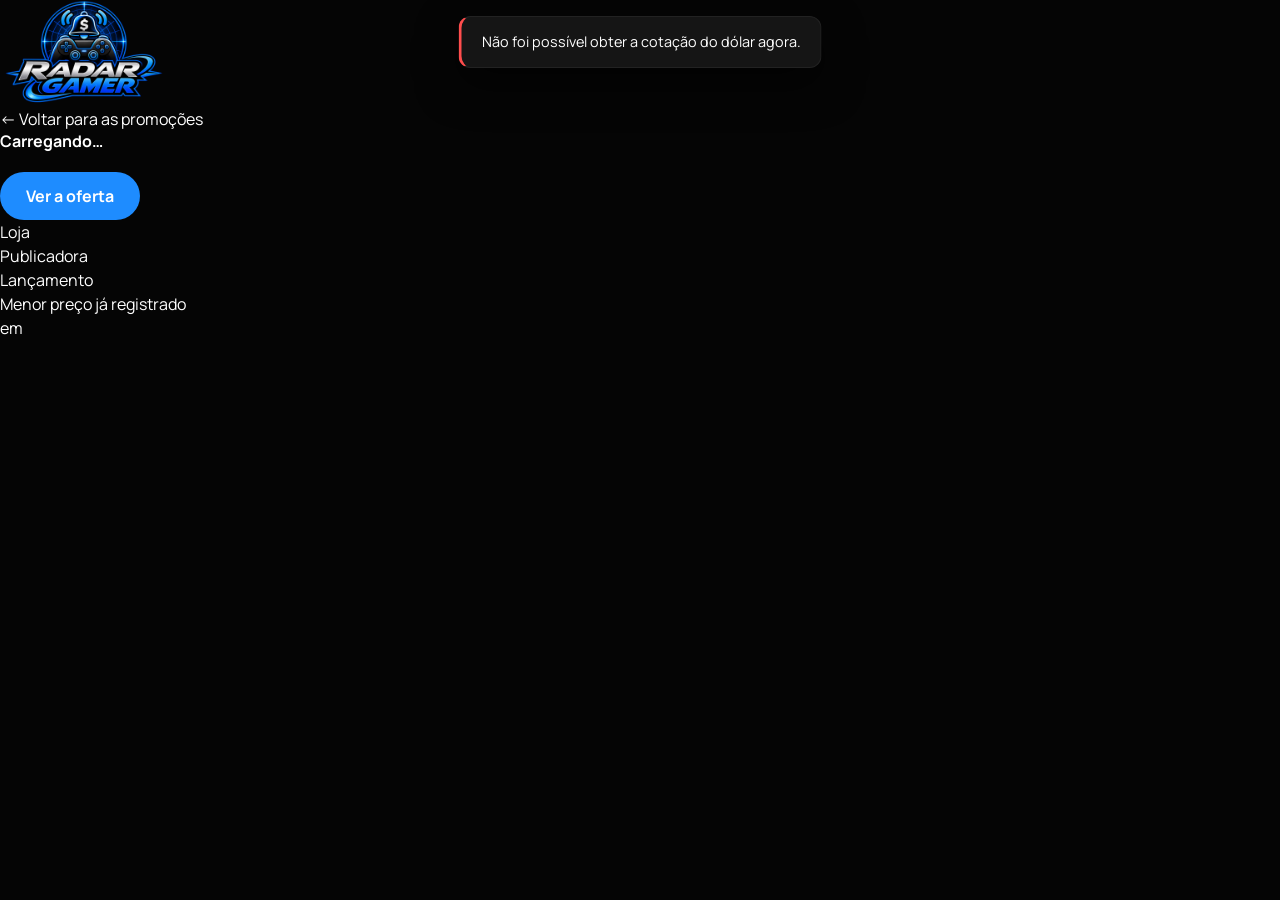
<file: paginaJogo.html>
<!DOCTYPE html>
<html lang="pt-BR">
<head>
  <meta charset="UTF-8">
  <meta name="viewport" content="width=device-width, initial-scale=1">
  <title>Radar Gamer – Detalhes do jogo</title>
  <link rel="preconnect" href="https://fonts.googleapis.com">
  <link rel="preconnect" href="https://fonts.gstatic.com" crossorigin>
  <link rel="icon" type="image/png" href="./imagens/logo.png">
  <link href="https://fonts.googleapis.com/css2?family=Exo+2:ital,wght@1,800;1,900&family=Manrope:wght@400;500;600;700&display=swap" rel="stylesheet">
  <link rel="stylesheet" href="./paginaJogo.css">
</head>
<body>

<div class="avisoPagina" role="status" aria-live="polite"></div>

<header class="cabecalhoDetalhe">
  <a class="linkLogoSite" href="./index.html" aria-label="Radar Gamer – página inicial">
    <img class="imagemLogoSite" src="./imagens/logo.png" alt="Radar Gamer" width="160">
  </a>
  <a class="linkVoltar" href="./index.html">&larr; Voltar para as promoções</a>
</header>

<main class="paginaDetalhe">

  <div class="capaDetalheJogo">
    <img class="capaJogo" alt="">
  </div>

  <div class="informacoesDetalheJogo">

    <h1 class="nomeJogo">Carregando…</h1>

    <div class="notasDetalheJogo">
      <span class="notaSteam"></span>
      <span class="quantidadeAvaliacoes"></span>
      <span class="notaMetacritic"></span>
    </div>

    <div class="blocoPrecoDetalhe">
      <p class="precoAtual"></p>
      <p class="desconto"></p>
      <span class="porcentagemDesconto"></span>
    </div>

    <a class="linkOferta botaoPrimario" href="#" target="_blank" rel="noopener noreferrer">Ver a oferta</a>

    <dl class="fichaTecnicaDetalhe">
      <div>
        <dt>Loja</dt>
        <dd class="nomeLoja"></dd>
      </div>
      <div>
        <dt>Publicadora</dt>
        <dd class="publicadora"></dd>
      </div>
      <div>
        <dt>Lançamento</dt>
        <dd class="lancamento"></dd>
      </div>
      <div>
        <dt>Menor preço já registrado</dt>
        <dd><span class="menorPrecoHistoria"></span> em <span class="dataMenorPreco"></span></dd>
      </div>
    </dl>

  </div>

</main>

<script type="module" src="./js/detalhesJogo.js"></script>
</body>
</html>
</file>
<file: paginaJogo.css>
:root {
  --corFundo: #050505;
  --corSuperficie: #0e0e0e;
  --corSuperficieElevada: #151515;
  --corBorda: #222222;
  --corTextoPrincipal: #ffffff;
  --corTextoSecundario: #8a8a8a;
  --corAzul: #1e8cff;
  --corAzulEscuro: #0b5fd6;
  --fonteTitulos: "Exo 2", "Arial Black", system-ui, sans-serif;
  --fonteTextos: "Manrope", system-ui, -apple-system, "Segoe UI", sans-serif;
  --arredondamentoGrande: 20px;
  --arredondamentoMedio: 12px;
  --arredondamentoPequeno: 8px;
  --arredondamentoPilula: 999px;
}
.somenteLeitor {
  position: absolute;
  width: 1px;
  height: 1px;
  overflow: hidden;
  clip: rect(0 0 0 0);
  white-space: nowrap;
}
.avisoPagina {
  position: fixed;
  top: 16px;
  left: 50%;
  z-index: 200;
  max-width: min(90vw, 480px);
  padding: 14px 20px;
  background: var(--corSuperficieElevada);
  border: 1px solid var(--corBorda);
  border-left: 3px solid #ff4d4d;
  border-radius: var(--arredondamentoMedio);
  color: var(--corTextoPrincipal);
  font-size: 0.9rem;
  box-shadow: 0 16px 40px rgba(0, 0, 0, 0.6);
  transform: translateX(-50%);
}
.avisoPagina:empty {
  display: none;
}
*,
*::before,
*::after {
  box-sizing: border-box;
  margin: 0;
}
html {
  color-scheme: dark;
  scroll-behavior: smooth;
}
body {
  overflow-x: hidden;
  background: var(--corFundo);
  color: var(--corTextoPrincipal);
  font-family: var(--fonteTextos);
  line-height: 1.5;
  -webkit-font-smoothing: antialiased;
}
::selection {
  background: var(--corAzul);
  color: #ffffff;
}
a {
  color: inherit;
  text-decoration: none;
}
img {
  max-width: 100%;
  height: auto;
  display: block;
}
svg {
  width: 20px;
  height: 20px;
  flex: none;
}
button,
input {
  font: inherit;
  color: inherit;
}
:focus-visible {
  outline: 2px solid var(--corAzul);
  outline-offset: 3px;
}
.secaoPromocao,
.secaoFavoritos,
.secaoAlertas,
.secaoSobre {
  display: none;
  flex-direction: column;
  gap: 28px;
  width: 100%;
  max-width: 1280px;
  min-width: 0;
  margin: 0 auto;
  padding: 24px clamp(16px, 3vw, 40px) 64px;
}
.mostrar {
  display: flex;
}
.estruturaPagina:has(.mostrar) .areaPrincipal {
  display: none;
}
.estruturaPagina {
  display: grid;
  grid-template-columns: 230px 1fr;
  min-height: 100vh;
}
.areaPrincipal {
  display: flex;
  flex-direction: column;
  gap: 40px;
  width: 100%;
  max-width: 1280px;
  min-width: 0;
  margin: 0 auto;
  padding: 24px clamp(16px, 3vw, 40px) 64px;
}
#todosJogos,
#secaoAlertas {
  scroll-margin-top: 24px;
}
.menuLateral {
  position: sticky;
  top: 0;
  height: 100vh;
  display: flex;
  flex-direction: column;
  gap: 32px;
  padding: 24px 16px;
  background: var(--corFundo);
  border-right: 1px solid var(--corBorda);
}
.linkLogoSite {
  display: block;
  padding: 0 4px;
}
.listaNavegacao {
  display: flex;
  flex-direction: column;
  gap: 4px;
}
.itemNavegacao {
  display: flex;
  align-items: center;
  gap: 12px;
  padding: 12px 14px;
  border-radius: var(--arredondamentoMedio);
  color: var(--corTextoSecundario);
  font-weight: 600;
  transition: color 0.2s, background 0.2s;
}
.itemNavegacao:hover {
  color: var(--corTextoPrincipal);
  background: var(--corSuperficie);
}
.itemNavegacaoAtivo {
  color: var(--corTextoPrincipal);
  background: var(--corSuperficie);
  box-shadow: inset 3px 0 0 var(--corAzul);
}
.itemNavegacaoAtivo .iconeItemNavegacao {
  color: var(--corAzul);
}
.barraSuperior {
  position: relative;
  display: flex;
  align-items: center;
  gap: 14px;
}
.blocoBusca {
  position: relative;
  flex: 1;
}
.campoBuscaJogo {
  display: flex;
  align-items: center;
  gap: 12px;
  height: 56px;
  padding: 0 8px 0 22px;
  background: var(--corSuperficie);
  border: 1px solid var(--corBorda);
  border-radius: var(--arredondamentoPilula);
  color: var(--corTextoSecundario);
  transition: border-color 0.2s, box-shadow 0.2s;
}
.campoBuscaJogo:focus-within {
  border-color: var(--corAzul);
  box-shadow: 0 0 0 4px rgba(30, 140, 255, 0.15);
}
.inputBuscaJogo {
  flex: 1;
  min-width: 0;
  background: none;
  border: 0;
  outline: 0;
  color: var(--corTextoPrincipal);
}
.inputBuscaJogo::placeholder {
  color: var(--corTextoSecundario);
}
.pesquisarJogos {
  height: 40px;
  padding: 0 22px;
  background: var(--corAzul);
  border: 0;
  border-radius: var(--arredondamentoPilula);
  color: #ffffff;
  font-weight: 700;
  cursor: pointer;
  transition: background 0.2s;
}
.pesquisarJogos:hover {
  background: var(--corAzulEscuro);
}
.divPesquisaJogos {
  display: none;
  position: absolute;
  top: calc(100% + 12px);
  left: 0;
  right: 0;
  z-index: 50;
  flex-direction: column;
  gap: 4px;
  max-height: 70vh;
  overflow-y: auto;
  padding: 8px;
  background: var(--corSuperficie);
  border: 1px solid var(--corBorda);
  border-radius: var(--arredondamentoGrande);
  box-shadow: 0 24px 60px rgba(0, 0, 0, 0.7);
}
.divPesquisaJogos:not(:empty)::before {
  content: "Resultados da busca";
  display: block;
  padding: 10px 12px 4px;
  color: var(--corTextoSecundario);
  font-size: 0.78rem;
  font-weight: 700;
  letter-spacing: 0.04em;
  text-transform: uppercase;
}
.divPesquisaJogos > p {
  padding: 20px;
  color: var(--corTextoSecundario);
  text-align: center;
}
.divPesquisaJogos > div {
  display: grid;
  grid-template-columns: 120px 1fr auto auto auto auto;
  align-items: center;
  column-gap: 16px;
  row-gap: 2px;
  padding: 10px 12px;
  border-radius: var(--arredondamentoMedio);
  transition: background 0.2s;
}
.divPesquisaJogos > div:hover {
  background: var(--corSuperficieElevada);
}
.divPesquisaJogos > div > img {
  grid-column: 1;
  grid-row: 1 / span 2;
  width: 120px;
  aspect-ratio: 460 / 215;
  object-fit: cover;
  background: var(--corSuperficieElevada);
  border-radius: var(--arredondamentoPequeno);
}
.divPesquisaJogos > div > h3 {
  grid-column: 2 / span 5;
  grid-row: 1;
  min-width: 0;
  overflow: hidden;
  font-size: 0.95rem;
  font-weight: 700;
  text-overflow: ellipsis;
  white-space: nowrap;
}
.divPesquisaJogos > div > p:nth-of-type(1) {
  grid-column: 2;
  grid-row: 2;
  color: var(--corTextoSecundario);
  font-size: 0.8rem;
  text-decoration: line-through;
}
.divPesquisaJogos > div > p:nth-of-type(2) {
  grid-column: 3;
  grid-row: 2;
  font-family: var(--fonteTitulos);
  font-style: italic;
  font-size: 1.05rem;
}
.divPesquisaJogos > div > span {
  grid-column: 4;
  grid-row: 2;
  justify-self: start;
  padding: 3px 8px;
  background: var(--corAzul);
  border-radius: var(--arredondamentoPequeno);
  color: #ffffff;
  font-size: 0.78rem;
  font-weight: 800;
}
.divPesquisaJogos > div > a {
  grid-column: 5;
  grid-row: 2;
  justify-self: end;
  padding: 8px 18px;
  border: 1px solid var(--corBorda);
  border-radius: var(--arredondamentoPilula);
  font-size: 0.9rem;
  font-weight: 600;
  transition: border-color 0.2s, color 0.2s;
}
.divPesquisaJogos > div > a:hover {
  border-color: var(--corAzul);
  color: var(--corAzul);
}
.divPesquisaJogos > div > .botaoFavorito {
  grid-column: 6;
  grid-row: 2;
}
.botaoPrimario {
  display: inline-flex;
  align-items: center;
  justify-content: center;
  padding: 12px 26px;
  background: var(--corAzul);
  border-radius: var(--arredondamentoPilula);
  color: #ffffff;
  font-weight: 700;
  transition: background 0.2s, transform 0.15s;
}
.botaoPrimario:hover {
  background: var(--corAzulEscuro);
  transform: translateY(-1px);
}
.botaoSecundario {
  display: flex;
  align-items: center;
  justify-content: center;
  flex: 1;
  padding: 10px 20px;
  background: transparent;
  border: 1px solid var(--corBorda);
  border-radius: var(--arredondamentoPilula);
  color: var(--corTextoPrincipal);
  font-size: 0.92rem;
  font-weight: 600;
  transition: border-color 0.2s, color 0.2s;
}
.botaoSecundario:hover {
  border-color: var(--corAzul);
  color: var(--corAzul);
}
.linhaAcoesJogo {
  display: flex;
  align-items: center;
  gap: 10px;
}
.botaoFavorito {
  display: grid;
  flex: none;
  place-items: center;
  width: 40px;
  height: 40px;
  background: transparent;
  border: 1px solid var(--corBorda);
  border-radius: 50%;
  color: var(--corTextoSecundario);
  cursor: pointer;
  transition: border-color 0.2s, color 0.2s, background 0.2s;
}
.botaoFavorito:hover {
  border-color: var(--corAzul);
  color: var(--corAzul);
}
.iconeBotaoFavorito {
  width: 18px;
  height: 18px;
}
.botaoFavorito.favoritoAtivo {
  background: var(--corAzul);
  border-color: var(--corAzul);
  color: #ffffff;
  animation: pulsarFavorito 0.4s ease;
}
@keyframes pulsarFavorito {
  0% {
    transform: scale(1);
  }
  35% {
    transform: scale(1.25);
  }
  60% {
    transform: scale(0.92);
  }
  100% {
    transform: scale(1);
  }
}
.bannerDestaque {
  position: relative;
  overflow: hidden;
  display: grid;
  grid-template-columns: 1.3fr 1fr;
  align-items: center;
  gap: 24px;
  min-height: 300px;
  padding: clamp(28px, 4vw, 52px);
  background: radial-gradient(500px 280px at 90% 50%, rgba(30, 140, 255, 0.16), transparent 70%), var(--corSuperficie);
  border: 1px solid var(--corBorda);
  border-radius: var(--arredondamentoGrande);
}
.textoBannerDestaque {
  display: flex;
  flex-direction: column;
  align-items: flex-start;
  gap: 16px;
}
.etiquetaDestaque {
  padding: 5px 14px;
  background: var(--corAzul);
  border-radius: var(--arredondamentoPilula);
  color: #ffffff;
  font-size: 0.8rem;
  font-weight: 700;
}
.tituloBannerDestaque {
  max-width: 14ch;
  font-family: var(--fonteTitulos);
  font-style: italic;
  font-weight: 900;
  font-size: clamp(2rem, 4.2vw, 3.2rem);
  line-height: 1.05;
  text-wrap: balance;
}
.precoBannerDestaque {
  display: flex;
  align-items: baseline;
  gap: 14px;
}
.precoAntigoBannerDestaque {
  color: var(--corTextoSecundario);
}
.precoAtualBannerDestaque {
  font-family: var(--fonteTitulos);
  font-style: italic;
  font-size: 2rem;
}
.imagemBanner {
  order: 2;
  min-width: 0;
  width: 100%;
  aspect-ratio: 460 / 215;
  object-fit: cover;
  border: 1px solid var(--corBorda);
  border-radius: var(--arredondamentoMedio);
}
.imagemBanner[src=""] {
  display: none;
}
.radarDecorativo {
  position: relative;
  justify-self: center;
  width: min(100%, 240px);
  aspect-ratio: 1;
  overflow: hidden;
  border: 2px solid var(--corAzul);
  border-radius: 50%;
  background: repeating-radial-gradient(circle, transparent 0 30px, rgba(30, 140, 255, 0.3) 31px 32px), #000000;
  box-shadow: 0 0 40px rgba(30, 140, 255, 0.25);
}
.varredorRadar {
  position: absolute;
  inset: 0;
  border-radius: 50%;
  background: conic-gradient(from 0deg, transparent 0deg, transparent 280deg, rgba(30, 140, 255, 0.5) 360deg);
  animation: girarRadar 5s linear infinite;
}
@keyframes girarRadar {
  to {
    transform: rotate(360deg);
  }
}
.iconeSinoRadar {
  position: absolute;
  inset: 0;
  width: 44px;
  height: 44px;
  margin: auto;
  color: #ffffff;
}
.barraFiltrosJogos {
  display: flex;
  flex-wrap: wrap;
  gap: 10px;
  margin-bottom: 24px;
}
.botaoFiltro {
  padding: 9px 20px;
  background: transparent;
  border: 1px solid var(--corBorda);
  border-radius: var(--arredondamentoPilula);
  color: var(--corTextoSecundario);
  font-weight: 600;
  cursor: pointer;
  transition: color 0.2s, border-color 0.2s;
}
.botaoFiltro:hover {
  color: var(--corTextoPrincipal);
  border-color: var(--corTextoSecundario);
}
.botaoFiltroAtivo {
  background: var(--corTextoPrincipal);
  border-color: var(--corTextoPrincipal);
  color: #000000;
}
.botaoFiltroAtivo:hover {
  color: #000000;
  border-color: var(--corTextoPrincipal);
}
.gradeJogos {
  display: grid;
  grid-template-columns: repeat(auto-fill, minmax(240px, 1fr));
  gap: 20px;
}
.cartaoJogo {
  display: flex;
  flex-direction: column;
  min-width: 0;
  overflow: hidden;
  background: var(--corSuperficie);
  border: 1px solid var(--corBorda);
  border-radius: var(--arredondamentoGrande);
  transition: border-color 0.2s, transform 0.2s, box-shadow 0.2s;
}
.cartaoJogo:hover {
  border-color: var(--corAzul);
  transform: translateY(-4px);
  box-shadow: 0 16px 40px rgba(0, 0, 0, 0.5);
}
.capaJogo {
  position: relative;
  aspect-ratio: 460 / 215;
  overflow: hidden;
  background: linear-gradient(135deg, #1a1a1a, #0a0a0a);
}
.imagemCapaJogo {
  width: 100%;
  height: 100%;
  max-width: none;
  object-fit: cover;
  transition: transform 0.4s;
}
.cartaoJogo:hover .imagemCapaJogo {
  transform: scale(1.04);
}
.etiquetaDesconto {
  position: absolute;
  top: 12px;
  right: 12px;
  padding: 4px 10px;
  background: var(--corAzul);
  border-radius: var(--arredondamentoPequeno);
  color: #ffffff;
  font-size: 0.85rem;
  font-weight: 800;
}
.etiquetaDesconto:empty {
  display: none;
}
.informacoesJogo {
  display: flex;
  flex: 1;
  flex-direction: column;
  gap: 10px;
  padding: 18px;
}
.nomeJogo {
  display: -webkit-box;
  overflow: hidden;
  min-height: 2.6em;
  font-size: 1rem;
  font-weight: 700;
  line-height: 1.3;
  -webkit-box-orient: vertical;
}
.precoJogo {
  display: flex;
  align-items: baseline;
  gap: 10px;
  margin-top: auto;
  margin-bottom: 4px;
}
.precoAntigoJogo {
  color: var(--corTextoSecundario);
  font-size: 0.85rem;
}
.precoAtualJogo {
  font-family: var(--fonteTitulos);
  font-style: italic;
  font-size: 1.4rem;
}
.blocoAlertas {
  display: flex;
  align-items: center;
  flex-wrap: wrap;
  gap: 20px;
  padding: 28px;
  background: var(--corSuperficie);
  border: 1px solid var(--corBorda);
  border-radius: var(--arredondamentoGrande);
}
.iconeBlocoAlertas {
  width: 32px;
  height: 32px;
  color: var(--corAzul);
}
.textoBlocoAlertas {
  flex: 1;
  min-width: 220px;
}
.tituloBlocoAlertas {
  font-family: var(--fonteTitulos);
  font-style: italic;
  font-weight: 800;
  font-size: 1.25rem;
}
.descricaoBlocoAlertas {
  color: var(--corTextoSecundario);
  font-size: 0.92rem;
}
.cabecalhoSecao {
  display: flex;
  flex-direction: column;
  gap: 8px;
}
.tituloSecao {
  font-family: var(--fonteTitulos);
  font-style: italic;
  font-weight: 900;
  font-size: clamp(1.8rem, 3.4vw, 2.6rem);
  line-height: 1.1;
}
.descricaoSecao {
  max-width: 60ch;
  color: var(--corTextoSecundario);
}
.secaoPromocao {
  max-width: none;
}
.secaoPromocao .blocoBusca {
  flex: none;
}
.paginacaoJogos {
  display: flex;
  flex-wrap: wrap;
  justify-content: center;
  gap: 10px;
}
.paginacaoJogos .botaoFiltro {
  width: 44px;
  height: 44px;
  padding: 0;
  border-radius: 50%;
}
.divPromocao,
.divFavoritos {
  display: grid;
  grid-template-columns: repeat(auto-fill, minmax(240px, 1fr));
  gap: 20px;
}
.divFavoritos:empty,
.divAlertas:empty {
  display: none;
}
.divPromocao > div,
.divFavoritos > div {
  position: relative;
  display: grid;
  grid-template-columns: auto 1fr;
  align-content: start;
  align-items: baseline;
  min-width: 0;
  overflow: hidden;
  padding: 0 18px 18px;
  background: var(--corSuperficie);
  border: 1px solid var(--corBorda);
  border-radius: var(--arredondamentoGrande);
  transition: border-color 0.2s, transform 0.2s, box-shadow 0.2s;
}
.divPromocao > div:hover,
.divFavoritos > div:hover {
  border-color: var(--corAzul);
  transform: translateY(-4px);
  box-shadow: 0 16px 40px rgba(0, 0, 0, 0.5);
}
.divPromocao > div > img,
.divFavoritos > div > img {
  grid-column: 1 / -1;
  width: calc(100% + 36px);
  max-width: none;
  margin: 0 -18px 16px;
  aspect-ratio: 460 / 215;
  object-fit: cover;
  background: linear-gradient(135deg, #1a1a1a, #0a0a0a);
}
.divPromocao > div > span,
.divFavoritos > div > span {
  position: absolute;
  top: 12px;
  right: 12px;
  padding: 4px 10px;
  background: var(--corAzul);
  border-radius: var(--arredondamentoPequeno);
  color: #ffffff;
  font-size: 0.85rem;
  font-weight: 800;
}
.divPromocao > div > h3,
.divFavoritos > div > h3 {
  grid-column: 1 / -1;
  display: -webkit-box;
  overflow: hidden;
  min-height: 2.6em;
  margin-bottom: 10px;
  font-size: 1rem;
  font-weight: 700;
  line-height: 1.3;
  -webkit-box-orient: vertical;
}
.divPromocao > div > .botaoFavorito {
  order: 6;
  margin-left: auto;
}
.divFavoritos > div > .botaoFavorito {
  grid-column: 1 / -1;
  justify-self: end;
  margin-top: 10px;
}
.divPromocao > div > p:nth-of-type(1),
.divFavoritos > div > p:nth-of-type(1) {
  grid-column: 1;
  margin: 0 10px 4px 0;
  color: var(--corTextoSecundario);
  font-size: 0.85rem;
  text-decoration: line-through;
}
.divPromocao > div > p:nth-of-type(2),
.divFavoritos > div > p:nth-of-type(2) {
  grid-column: 2;
  margin-bottom: 4px;
  font-family: var(--fonteTitulos);
  font-style: italic;
  font-size: 1.4rem;
}
.divPromocao > div > a,
.divFavoritos > div > a {
  grid-column: 1 / -1;
  display: flex;
  align-items: center;
  justify-content: center;
  margin-top: 6px;
  padding: 10px 20px;
  border: 1px solid var(--corBorda);
  border-radius: var(--arredondamentoPilula);
  font-size: 0.92rem;
  font-weight: 600;
  transition: border-color 0.2s, color 0.2s;
}
.divPromocao > div > a:hover,
.divFavoritos > div > a:hover {
  border-color: var(--corAzul);
  color: var(--corAzul);
}
.divPromocao {
  display: flex;
  flex-direction: column;
  gap: 12px;
}
.divPromocao > div {
  display: flex;
  align-items: center;
  gap: 20px;
  padding: 12px 20px 12px 12px;
}
.divPromocao > div > img {
  flex: none;
  width: 220px;
  margin: 0;
  border-radius: var(--arredondamentoMedio);
}
.divPromocao > div > h3 {
  flex: 1;
  order: 1;
  min-width: 0;
  min-height: 0;
  margin: 0;
}
.divPromocao > div > span {
  position: static;
  flex: none;
  order: 2;
}
.divPromocao > div > p:nth-of-type(1) {
  order: 3;
  margin: 0;
}
.divPromocao > div > p:nth-of-type(2) {
  order: 4;
  margin: 0;
}
.divPromocao > div > a {
  flex: none;
  order: 5;
  margin: 0;
  padding: 10px 28px;
}
@media (max-width: 720px) {
  .divPromocao > div {
    flex-wrap: wrap;
  }
  .divPromocao > div > img {
    width: 100%;
  }
  .divPromocao > div > h3 {
    flex-basis: 100%;
  }
  .divPromocao > div > a {
    margin-left: auto;
  }
}
.divPromocao > p {
  grid-column: 1 / -1;
  padding: 48px 20px;
  color: var(--corTextoSecundario);
  text-align: center;
}
.estadoVazio {
  display: flex;
  flex-direction: column;
  align-items: center;
  gap: 10px;
  padding: 56px 24px;
  background: var(--corSuperficie);
  border: 1px solid var(--corBorda);
  border-radius: var(--arredondamentoGrande);
  text-align: center;
}
.divFavoritos:not(:empty) + .estadoVazio,
.divAlertas:not(:empty) + .estadoVazio {
  display: none;
}
.iconeEstadoVazio {
  width: 36px;
  height: 36px;
  color: var(--corAzul);
}
.tituloEstadoVazio {
  font-family: var(--fonteTitulos);
  font-style: italic;
  font-weight: 800;
  font-size: 1.25rem;
}
.descricaoEstadoVazio {
  max-width: 40ch;
  color: var(--corTextoSecundario);
  font-size: 0.92rem;
}
.formularioAlerta {
  display: grid;
  grid-template-columns: 2fr 1fr 2fr auto;
  align-items: end;
  gap: 16px;
  padding: 24px;
  background: var(--corSuperficie);
  border: 1px solid var(--corBorda);
  border-radius: var(--arredondamentoGrande);
}
.campoFormulario {
  display: flex;
  flex-direction: column;
  gap: 8px;
  min-width: 0;
}
.rotuloCampo {
  color: var(--corTextoSecundario);
  font-size: 0.85rem;
  font-weight: 600;
}
.entradaCampo {
  width: 100%;
  height: 48px;
  padding: 0 18px;
  background: var(--corFundo);
  border: 1px solid var(--corBorda);
  border-radius: var(--arredondamentoPilula);
  outline: 0;
  transition: border-color 0.2s, box-shadow 0.2s;
}
.entradaCampo::placeholder {
  color: var(--corTextoSecundario);
}
.entradaCampo:focus {
  border-color: var(--corAzul);
  box-shadow: 0 0 0 4px rgba(30, 140, 255, 0.15);
}
.sugestoesJogosAlerta button {
  display: flex;
  align-items: center;
  gap: 10px;
}
.sugestoesJogosAlerta img {
  width: 80px;
  height: 40px;
  object-fit: cover;
}
.formularioAlerta .botaoPrimario {
  height: 48px;
  border: 0;
  cursor: pointer;
}
.campoFormulario:has(#inputNome) {
  position: relative;
}
.sugestoesJogosAlerta {
  position: absolute;
  top: 100%;
  left: 0;
  right: 0;
  z-index: 60;
  display: flex;
  flex-direction: column;
  gap: 2px;
  margin-top: 8px;
  padding: 8px;
  max-height: 280px;
  overflow-y: auto;
  background: var(--corSuperficie);
  border: 1px solid var(--corBorda);
  border-radius: var(--arredondamentoMedio);
  color: var(--corTextoSecundario);
  font-size: 0.9rem;
  text-align: center;
  box-shadow: 0 24px 60px rgba(0, 0, 0, 0.7);
}
.sugestoesJogosAlerta:empty {
  display: none;
}
.sugestoesJogosAlerta button {
  width: 100%;
  padding: 8px 10px;
  background: transparent;
  border: 0;
  border-radius: var(--arredondamentoPequeno);
  color: var(--corTextoPrincipal);
  text-align: left;
  cursor: pointer;
  transition: background 0.2s;
}
.sugestoesJogosAlerta button:hover {
  background: var(--corSuperficieElevada);
}
.sugestoesJogosAlerta img {
  flex: none;
  border-radius: var(--arredondamentoPequeno);
}
.divAlertas {
  display: flex;
  flex-direction: column;
  gap: 12px;
}
.divAlertas > div {
  display: flex;
  align-items: center;
  gap: 20px;
  padding: 12px 20px 12px 12px;
  background: var(--corSuperficie);
  border: 1px solid var(--corBorda);
  border-radius: var(--arredondamentoGrande);
}
.divAlertas > div > img {
  flex: none;
  width: 140px;
  aspect-ratio: 460 / 215;
  object-fit: cover;
  background: linear-gradient(135deg, #1a1a1a, #0a0a0a);
  border-radius: var(--arredondamentoMedio);
}
.divAlertas > div > p:nth-of-type(1) {
  flex: 1;
  min-width: 0;
  font-weight: 700;
}
.divAlertas > div > p:nth-of-type(2) {
  color: var(--corTextoSecundario);
  font-size: 0.85rem;
}
.divAlertas > div > p:nth-of-type(3) {
  flex: none;
  font-family: var(--fonteTitulos);
  font-style: italic;
  font-size: 1.1rem;
  color: var(--corAzul);
  text-align: right;
}
@media (max-width: 720px) {
  .divAlertas > div {
    flex-wrap: wrap;
  }
  .divAlertas > div > img {
    width: 100%;
  }
  .divAlertas > div > p:nth-of-type(1) {
    flex-basis: 100%;
  }
}
.gradeSobre {
  display: grid;
  grid-template-columns: repeat(auto-fit, minmax(240px, 1fr));
  gap: 20px;
}
.cartaoSobre {
  display: flex;
  flex-direction: column;
  gap: 10px;
  padding: 24px;
  background: var(--corSuperficie);
  border: 1px solid var(--corBorda);
  border-radius: var(--arredondamentoGrande);
}
.iconeCartaoSobre {
  width: 28px;
  height: 28px;
  color: var(--corAzul);
}
.tituloCartaoSobre {
  font-family: var(--fonteTitulos);
  font-style: italic;
  font-weight: 800;
  font-size: 1.15rem;
}
.textoCartaoSobre {
  color: var(--corTextoSecundario);
  font-size: 0.92rem;
}
.notaSobre {
  max-width: 70ch;
  color: var(--corTextoSecundario);
  font-size: 0.85rem;
}
@media (max-width: 1000px) {
  .formularioAlerta {
    grid-template-columns: 1fr 1fr;
  }
  .formularioAlerta .botaoPrimario {
    grid-column: 1 / -1;
  }
}
@media (max-width: 860px) {
  .estruturaPagina {
    grid-template-columns: 1fr;
  }
  .menuLateral {
    position: static;
    height: auto;
    gap: 12px;
    padding: 14px 16px;
    border-right: 0;
    border-bottom: 1px solid var(--corBorda);
  }
  .imagemLogoSite {
    width: 130px;
  }
  .listaNavegacao {
    flex-direction: row;
    overflow-x: auto;
  }
  .itemNavegacao {
    white-space: nowrap;
  }
  .bannerDestaque {
    grid-template-columns: 1fr;
  }
  .radarDecorativo {
    width: 180px;
  }
  .divPesquisaJogos > div > img {
    width: 88px;
  }
  .formularioAlerta {
    grid-template-columns: 1fr;
  }
  .formularioAlerta .botaoPrimario {
    width: 100%;
  }
}
@media (max-width: 520px) {
  .pesquisarJogos {
    padding: 0 14px;
  }
  .divPesquisaJogos > div {
    grid-template-columns: 88px 1fr auto;
  }
  .divPesquisaJogos > div > span {
    grid-column: 3;
    grid-row: 1;
    justify-self: end;
  }
  .divPesquisaJogos > div > a {
    display: none;
  }
  .divPesquisaJogos > div > .botaoFavorito {
    grid-column: 3;
    grid-row: 2;
  }
}
@media (max-width: 420px) {
  .bannerDestaque {
    padding: 20px;
  }
  .radarDecorativo {
    width: 140px;
  }
  .divAlertas > div > img {
    aspect-ratio: 16 / 9;
  }
}
@media (prefers-reduced-motion: reduce) {
  html {
    scroll-behavior: auto;
  }
  .varredorRadar {
    animation: none;
  }
  .botaoFavorito.favoritoAtivo {
    animation: none;
  }
  * {
    transition: none !important;
  }
}
@media (max-width: 860px) {
  .estruturaPagina {
    grid-template-columns: minmax(0, 1fr);
  }
  .menuLateral {
    position: sticky;
    z-index: 80;
    top: 0;
    height: auto;
    flex-direction: row;
    align-items: center;
    justify-content: space-between;
    gap: 16px;
    padding: 10px clamp(16px, 3vw, 28px);
    background: var(--corFundo);
    border-right: 0;
    border-bottom: 1px solid var(--corBorda);
  }
  .imagemLogoSite {
    width: clamp(100px, 15vw, 140px);
  }
  .listaNavegacao {
    flex: 1;
    flex-direction: row;
    justify-content: flex-end;
    gap: 4px;
    min-width: 0;
    overflow-x: auto;
    scrollbar-width: thin;
  }
  .itemNavegacao {
    flex: none;
    padding: 10px 12px;
    white-space: nowrap;
  }
  .areaPrincipal, .secaoPromocao, .secaoFavoritos, .secaoAlertas, .secaoSobre {
    padding-top: 20px;
  }
  .bannerDestaque {
    grid-template-columns: minmax(0, 1.15fr) minmax(0, 0.85fr);
    min-height: 0;
  }
  .imagemBanner {
    order: initial;
  }
}
@media (max-width: 600px) {
  .menuLateral {
    position: static;
    flex-direction: column;
    align-items: stretch;
    gap: 10px;
    padding: 12px 16px 8px;
  }
  .linkLogoSite {
    align-self: center;
  }
  .listaNavegacao {
    justify-content: flex-start;
    margin: 0 -16px;
    padding: 0 12px 4px;
  }
  .itemNavegacao {
    gap: 7px;
    padding: 9px 11px;
    font-size: 0.88rem;
  }
  .itemNavegacao svg {
    width: 18px;
    height: 18px;
  }
  .areaPrincipal, .secaoPromocao, .secaoFavoritos, .secaoAlertas, .secaoSobre {
    gap: 24px;
    padding: 16px 16px 40px;
  }
  .barraSuperior {
    gap: 8px;
  }
  .campoBuscaJogo {
    height: 50px;
    gap: 8px;
    padding: 0 6px 0 14px;
  }
  .campoBuscaJogo svg {
    width: 18px;
    height: 18px;
  }
  .pesquisarJogos {
    height: 38px;
    padding: 0 12px;
    font-size: 0.85rem;
  }
  .bannerDestaque {
    grid-template-columns: minmax(0, 1fr);
    gap: 18px;
    padding: 22px;
  }
  .imagemBanner {
    order: 2;
  }
  .tituloBannerDestaque {
    max-width: 100%;
    font-size: clamp(1.8rem, 8vw, 2.6rem);
  }
  .gradeJogos, .divFavoritos, .gradeSobre {
    grid-template-columns: minmax(0, 1fr);
    gap: 14px;
  }
  .barraFiltrosJogos {
    gap: 8px;
    margin-bottom: 16px;
  }
  .botaoFiltro {
    padding: 8px 14px;
    font-size: 0.88rem;
  }
  .blocoAlertas {
    gap: 14px;
    padding: 20px;
  }
  .textoBlocoAlertas {
    min-width: 0;
  }
  .formularioAlerta {
    gap: 14px;
    padding: 18px;
  }
  .divPromocao > div {
    gap: 12px;
    padding: 12px;
  }
  .divPromocao > div > img {
    width: 100%;
  }
  .divPromocao > div > h3 {
    flex-basis: 100%;
  }
  .divPromocao > div > a {
    margin-left: auto;
  }
}
@media (max-width: 380px) {
  .areaPrincipal, .secaoPromocao, .secaoFavoritos, .secaoAlertas, .secaoSobre {
    padding-right: 12px;
    padding-left: 12px;
  }
  .campoBuscaJogo {
    gap: 6px;
    padding-left: 11px;
  }
  .inputBuscaJogo {
    font-size: 0.88rem;
  }
  .pesquisarJogos {
    padding: 0 9px;
    font-size: 0.8rem;
  }
  .bannerDestaque {
    padding: 18px;
  }
  .precoBannerDestaque {
    flex-wrap: wrap;
    gap: 6px 10px;
  }
  .linhaAcoesJogo {
    gap: 8px;
  }
  .botaoSecundario {
    padding: 10px 12px;
    font-size: 0.85rem;
  }
  .divPesquisaJogos > div {
    column-gap: 8px;
    padding: 8px;
  }
}
.estruturaPagina {
  grid-template-columns: 230px minmax(0, 1fr);
  align-items: start;
}
.secaoPromocao, .secaoFavoritos, .secaoAlertas, .secaoSobre {
  grid-column: 1 / -1;
  min-width: 0;
  align-self: start;
}
.gradeJogos, .divFavoritos, .secaoPromocao .divPromocao {
  display: grid;
  grid-template-columns: repeat(2, minmax(0, 1fr));
  align-items: stretch;
  gap: clamp(10px, 2vw, 20px);
}
.cartaoJogo, .divPromocao > .resultadoPromocaoJogo, .divFavoritos > .cartaoFavorito {
  min-width: 0;
}
.informacoesJogo {
  gap: clamp(6px, 1.5vw, 10px);
  padding: clamp(10px, 2vw, 18px);
}
.nomeJogo {
  min-height: 2.6em;
  font-size: clamp(0.75rem, 1.4vw, 1rem);
  line-height: 1.3;
  -webkit-line-clamp: 2;
  line-clamp: 2;
}
.precoAtualJogo {
  font-size: clamp(1rem, 2.5vw, 1.4rem);
}
.divPromocao > .resultadoPromocaoJogo, .divFavoritos > .cartaoFavorito {
  position: relative;
  display: grid;
  grid-template-columns: minmax(0, 1fr) auto;
  align-content: start;
  align-items: center;
  gap: 8px;
  min-width: 0;
  overflow: hidden;
  padding: 0 14px 14px;
  background: var(--corSuperficie);
  border: 1px solid var(--corBorda);
  border-radius: var(--arredondamentoGrande);
}
.divPromocao > .resultadoPromocaoJogo:hover, .divFavoritos > .cartaoFavorito:hover {
  border-color: var(--corAzul);
  transform: translateY(-3px);
}
.divPromocao > .resultadoPromocaoJogo > img, .divFavoritos > .cartaoFavorito > img {
  grid-column: 1 / -1;
  width: calc(100% + 28px);
  max-width: none;
  margin: 0 -14px 4px;
  aspect-ratio: 460 / 215;
  object-fit: cover;
  background: var(--corSuperficieElevada);
}
.divPromocao > .resultadoPromocaoJogo > .etiquetaDesconto, .divFavoritos > .cartaoFavorito > .etiquetaDesconto {
  position: absolute;
  top: 8px;
  right: 8px;
  display: block;
  padding: 3px 7px;
  font-size: clamp(0.65rem, 1.2vw, 0.85rem);
}
.divPromocao > .resultadoPromocaoJogo > .nomeJogo, .divFavoritos > .cartaoFavorito > .nomeJogo {
  grid-column: 1 / -1;
  min-width: 0;
  min-height: 2.6em;
  margin: 0;
  font-size: clamp(0.75rem, 1.4vw, 1rem);
  line-height: 1.3;
  -webkit-line-clamp: 2;
  line-clamp: 2;
}
.divPromocao > .resultadoPromocaoJogo > .precoAntigoJogo, .divFavoritos > .cartaoFavorito > .precoAntigoJogo {
  grid-column: 1;
  min-width: 0;
  margin: 0;
  font-size: clamp(0.62rem, 1.1vw, 0.85rem);
}
.divPromocao > .resultadoPromocaoJogo > .precoAtualJogo, .divFavoritos > .cartaoFavorito > .precoAtualJogo {
  grid-column: 2;
  margin: 0;
  font-size: clamp(0.9rem, 2vw, 1.4rem);
  text-align: right;
}
.divPromocao > .resultadoPromocaoJogo > .botaoSecundario, .divFavoritos > .cartaoFavorito > .botaoSecundario {
  grid-column: 1;
  justify-self: stretch;
  min-width: 0;
  margin: 4px 0 0;
  padding: 8px 6px;
  font-size: clamp(0.68rem, 1.2vw, 0.92rem);
}
.divPromocao > .resultadoPromocaoJogo > .botaoFavorito, .divFavoritos > .cartaoFavorito > .botaoFavorito {
  grid-column: 2;
  justify-self: end;
  margin: 4px 0 0;
}
.estadoVazio {
  width: 100%;
  min-width: 0;
  overflow-wrap: anywhere;
  padding-bottom: clamp(32px, 6vw, 56px);
}
.formularioAlerta, .campoFormulario, .divAlertas > div {
  min-width: 0;
}
@media (max-width: 860px) {
  .estruturaPagina {
    grid-template-columns: minmax(0, 1fr);
  }
}
@media (max-width: 600px) {
  .listaNavegacao {
    display: grid;
    grid-template-columns: repeat(5, minmax(0, 1fr));
    gap: 2px;
    width: 100%;
    overflow: visible;
  }
  .itemNavegacao {
    display: flex;
    flex-direction: column;
    justify-content: center;
    gap: 3px;
    min-width: 0;
    padding: 7px 2px;
    font-size: clamp(0.55rem, 2.5vw, 0.72rem);
    text-align: center;
    white-space: nowrap;
  }
  .itemNavegacao svg {
    width: 19px;
    height: 19px;
  }
  .gradeJogos, .divFavoritos, .secaoPromocao .divPromocao {
    grid-template-columns: repeat(2, minmax(0, 1fr));
    gap: 10px;
  }
  .secaoPromocao > .divPromocao > .resultadoPromocaoJogo, .secaoFavoritos > .divFavoritos > .cartaoFavorito {
    gap: 6px;
  }
  .divPromocao > .resultadoPromocaoJogo > .botaoFavorito, .divFavoritos > .cartaoFavorito > .botaoFavorito {
    width: 34px;
    height: 34px;
  }
}
@media (min-width: 601px) and (max-width: 860px) {
  .menuLateral {
    position: static;
    display: grid;
    grid-template-columns: minmax(0, 1fr);
    justify-items: center;
    gap: 10px;
    height: auto;
    padding: 12px 18px 8px;
    border-right: 0;
    border-bottom: 1px solid var(--corBorda);
  }
  .linkLogoSite {
    justify-self: center;
  }
  .imagemLogoSite {
    width: 120px;
  }
  .listaNavegacao {
    display: grid;
    grid-template-columns: repeat(5, minmax(0, 1fr));
    gap: 6px;
    width: 100%;
    overflow: visible;
  }
  .itemNavegacao {
    display: flex;
    flex-direction: column;
    justify-content: center;
    gap: 4px;
    min-width: 0;
    padding: 8px 4px;
    font-size: clamp(0.7rem, 1.5vw, 0.86rem);
    text-align: center;
    white-space: nowrap;
  }
  .itemNavegacao svg {
    width: 20px;
    height: 20px;
  }
}
.areaPrincipal {
  min-height: 0;
  padding-bottom: max(104px, calc(env(safe-area-inset-bottom) + 72px));
}
.secaoPromocao {
  padding-bottom: max(104px, calc(env(safe-area-inset-bottom) + 72px));
}
.gradeJogos, .divPromocao {
  min-width: 0;
  max-width: 100%;
  overflow: visible;
  padding-bottom: 12px;
}
.cartaoJogo, .divPromocao > .resultadoPromocaoJogo {
  height: auto;
  min-height: 0;
}
.cartaoJogo, .divPromocao > .resultadoPromocaoJogo {
  overflow: visible;
}
.capaJogo {
  border-radius: var(--arredondamentoGrande) var(--arredondamentoGrande) 0 0;
}
.divPromocao > .resultadoPromocaoJogo > img {
  border-radius: var(--arredondamentoGrande) var(--arredondamentoGrande) 0 0;
}
.linhaAcoesJogo, .linhaAcoesJogo > .botaoSecundario {
  min-width: 0;
}
.precoJogo {
  flex-wrap: wrap;
  column-gap: 6px;
  row-gap: 0;
}
@media (max-width: 600px) {
  .divPromocao > .resultadoPromocaoJogo > .precoAntigoJogo,
  .divFavoritos > .cartaoFavorito > .precoAntigoJogo {
    grid-column: 1 / -1;
    grid-row: 4;
  }
  .divPromocao > .resultadoPromocaoJogo > .precoAtualJogo,
  .divFavoritos > .cartaoFavorito > .precoAtualJogo {
    grid-column: 1 / -1;
    grid-row: 5;
    text-align: left;
  }
  .divPromocao > .resultadoPromocaoJogo > .botaoSecundario,
  .divFavoritos > .cartaoFavorito > .botaoSecundario {
    grid-column: 1;
    grid-row: 6;
  }
  .divPromocao > .resultadoPromocaoJogo > .botaoFavorito,
  .divFavoritos > .cartaoFavorito > .botaoFavorito {
    grid-column: 2;
    grid-row: 6;
  }
}
@media (max-width: 340px) {
  .itemNavegacao {
    font-size: 0.52rem;
  }
  .itemNavegacao svg {
    width: 17px;
    height: 17px;
  }
  .precoAntigoJogo {
    letter-spacing: -0.03em;
  }
}
@media (min-width: 861px) {
  .estruturaPagina > .secaoPromocao,
  .estruturaPagina > .secaoFavoritos,
  .estruturaPagina > .secaoAlertas,
  .estruturaPagina > .secaoSobre {
    grid-column: 2;
    grid-row: 1;
    width: 100%;
    max-width: 1280px;
    min-width: 0;
    margin: 0 auto;
    align-self: start;
  }
}
@media (max-width: 860px) {
  .estruturaPagina > .secaoPromocao,
  .estruturaPagina > .secaoFavoritos,
  .estruturaPagina > .secaoAlertas,
  .estruturaPagina > .secaoSobre {
    grid-column: 1;
    grid-row: 2;
    width: 100%;
    max-width: none;
    margin: 0;
  }
}
.blocoBusca {
  min-width: 0;
}
.divPesquisaJogos {
  top: calc(100% + 8px);
  z-index: 100;
  max-height: min(65vh, 560px);
  overscroll-behavior: contain;
}
.divPesquisaJogos > .resultadoBuscaJogo,
.divPesquisaJogos > .resultadoPromocaoJogo {
  display: grid;
  grid-template-columns: 76px minmax(0, 1fr) auto auto;
  align-items: center;
  column-gap: 10px;
  row-gap: 5px;
  min-width: 0;
  padding: 9px;
}
.divPesquisaJogos > .resultadoBuscaJogo > img,
.divPesquisaJogos > .resultadoPromocaoJogo > img {
  grid-column: 1;
  grid-row: 1 / span 3;
  width: 76px;
  max-width: none;
  aspect-ratio: 460 / 215;
  object-fit: cover;
}
.divPesquisaJogos > .resultadoBuscaJogo > h3,
.divPesquisaJogos > .resultadoPromocaoJogo > h3 {
  grid-column: 2 / -1;
  grid-row: 1;
  min-width: 0;
  overflow: hidden;
  font-size: clamp(0.78rem, 1.4vw, 0.95rem);
  text-overflow: ellipsis;
  white-space: nowrap;
}
.divPesquisaJogos > .resultadoBuscaJogo > p:nth-of-type(1),
.divPesquisaJogos > .resultadoPromocaoJogo > p:nth-of-type(1) {
  grid-column: 2;
  grid-row: 2;
  min-width: 0;
  color: var(--corTextoSecundario);
  font-size: clamp(0.62rem, 1.1vw, 0.8rem);
  text-decoration: line-through;
}
.divPesquisaJogos > .resultadoBuscaJogo > p:nth-of-type(2),
.divPesquisaJogos > .resultadoPromocaoJogo > p:nth-of-type(2) {
  grid-column: 3;
  grid-row: 2;
  font-size: clamp(0.8rem, 1.4vw, 1.05rem);
  white-space: nowrap;
}
.divPesquisaJogos > .resultadoBuscaJogo > span,
.divPesquisaJogos > .resultadoPromocaoJogo > span {
  grid-column: 4;
  grid-row: 2;
  justify-self: end;
  padding: 3px 6px;
  border-radius: var(--arredondamentoPequeno);
  background: var(--corAzul);
  color: #fff;
  font-size: 0.7rem;
  font-weight: 800;
  white-space: nowrap;
}
.divPesquisaJogos > .resultadoBuscaJogo > a,
.divPesquisaJogos > .resultadoPromocaoJogo > a {
  display: flex;
  grid-column: 2 / span 2;
  grid-row: 3;
  justify-self: start;
  padding: 6px 12px;
  font-size: 0.78rem;
}
.divPesquisaJogos > .resultadoBuscaJogo > .botaoFavorito,
.divPesquisaJogos > .resultadoPromocaoJogo > .botaoFavorito {
  grid-column: 4;
  grid-row: 3;
  width: 34px;
  height: 34px;
}
.campoFormulario:has(#inputNome) {
  z-index: 61;
}
.sugestoesJogosAlerta {
  top: calc(100% + 8px);
  width: 100%;
  margin-top: 0;
  text-align: left;
}
html, body {
  min-height: 100%;
  height: auto;
}
body {
  min-height: 100vh;
  overflow-y: auto;
}
.estruturaPagina {
  min-height: 100vh;
  height: auto;
  overflow: visible;
}
.secaoPromocao, .secaoFavoritos, .secaoAlertas, .secaoSobre {
  min-height: 0;
  padding-bottom: max(64px, calc(env(safe-area-inset-bottom) + 40px));
  overflow: visible;
}
.notaSobre {
  margin-bottom: 24px;
  overflow-wrap: anywhere;
}
@media (max-width: 600px) {
  .divPesquisaJogos > .resultadoBuscaJogo,
  .divPesquisaJogos > .resultadoPromocaoJogo {
    grid-template-columns: 60px minmax(0, 1fr) auto;
    column-gap: 8px;
    padding: 8px 6px;
  }
  .divPesquisaJogos > .resultadoBuscaJogo > img,
  .divPesquisaJogos > .resultadoPromocaoJogo > img {
    width: 60px;
    grid-row: 1 / span 4;
  }
  .divPesquisaJogos > .resultadoBuscaJogo > h3,
  .divPesquisaJogos > .resultadoPromocaoJogo > h3 {
    grid-column: 2 / -1;
  }
  .divPesquisaJogos > .resultadoBuscaJogo > p:nth-of-type(1),
  .divPesquisaJogos > .resultadoPromocaoJogo > p:nth-of-type(1) {
    grid-column: 2;
    grid-row: 2;
  }
  .divPesquisaJogos > .resultadoBuscaJogo > p:nth-of-type(2),
  .divPesquisaJogos > .resultadoPromocaoJogo > p:nth-of-type(2) {
    grid-column: 2;
    grid-row: 3;
    justify-self: start;
  }
  .divPesquisaJogos > .resultadoBuscaJogo > span,
  .divPesquisaJogos > .resultadoPromocaoJogo > span {
    grid-column: 3;
    grid-row: 2;
  }
  .divPesquisaJogos > .resultadoBuscaJogo > a,
  .divPesquisaJogos > .resultadoPromocaoJogo > a {
    grid-column: 2;
    grid-row: 4;
    padding: 6px 9px;
  }
  .divPesquisaJogos > .resultadoBuscaJogo > .botaoFavorito,
  .divPesquisaJogos > .resultadoPromocaoJogo > .botaoFavorito {
    grid-column: 3;
    grid-row: 4;
  }
}
</file>
